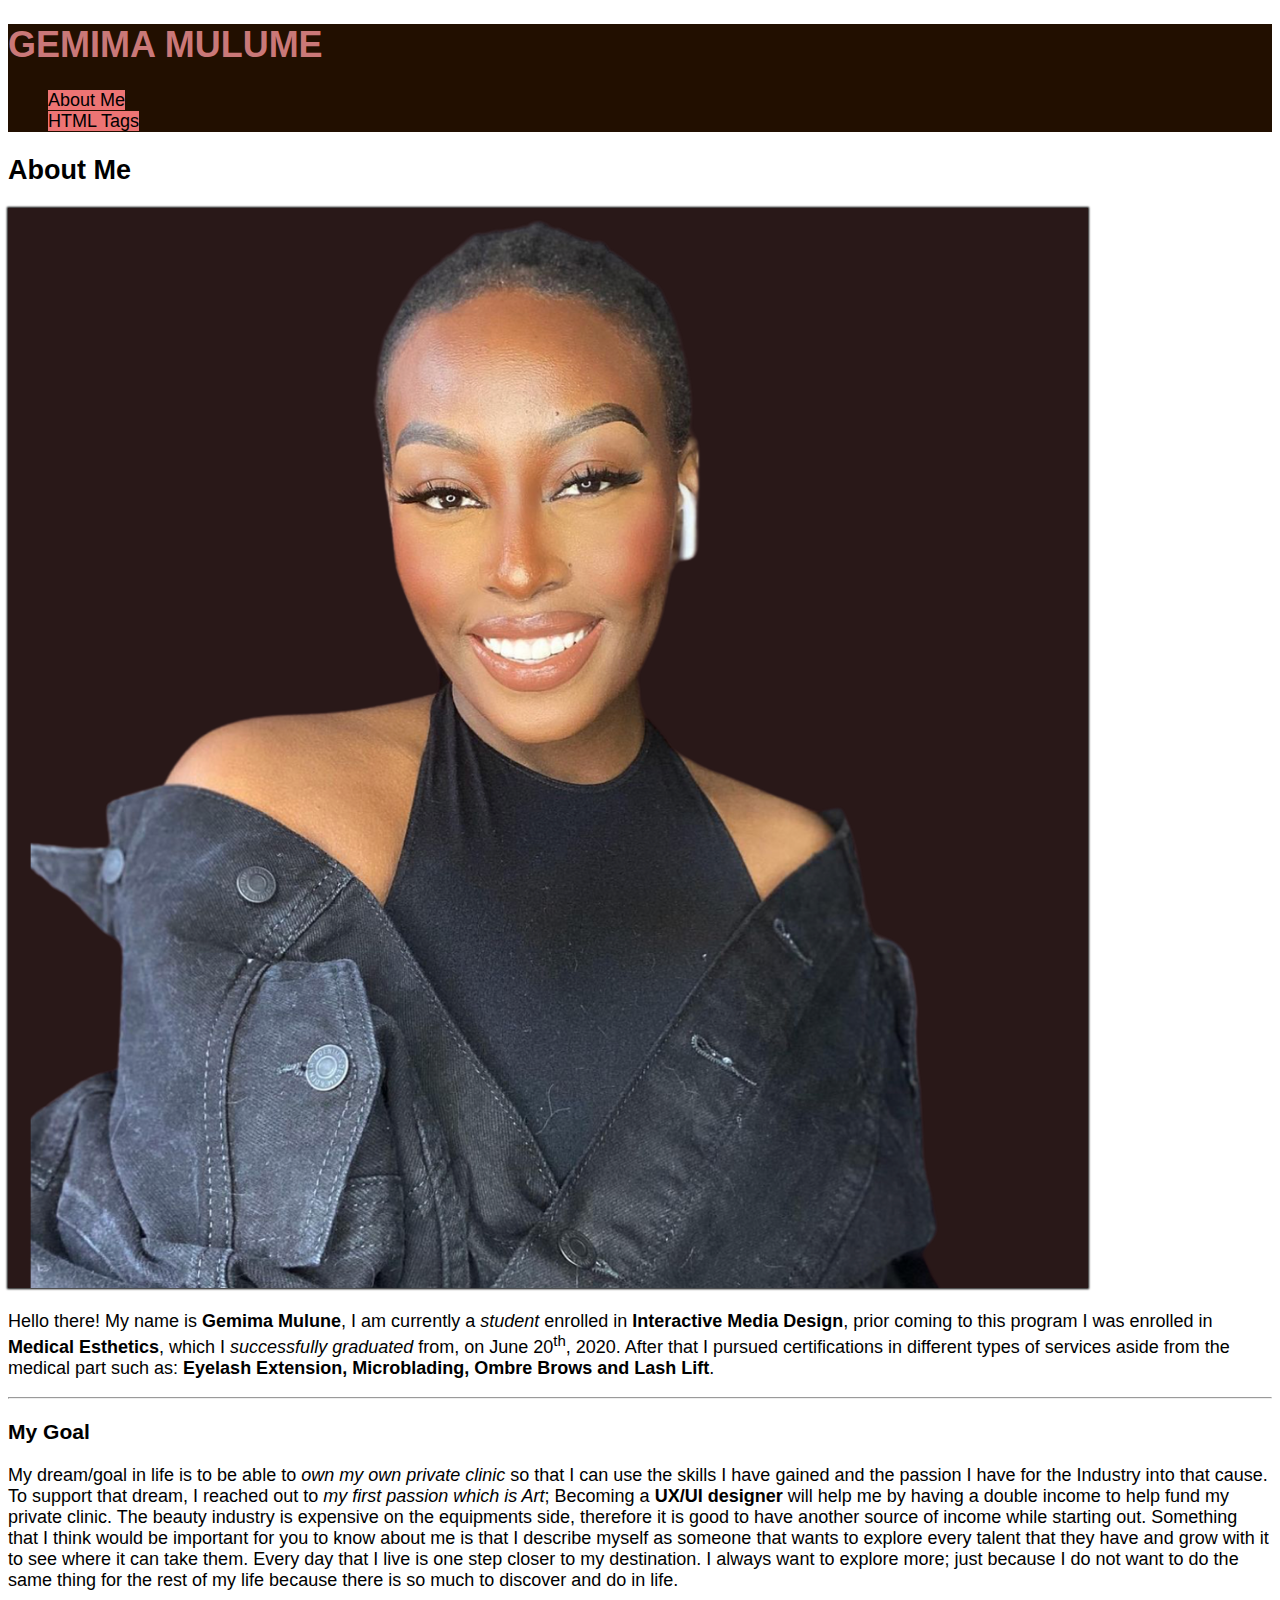
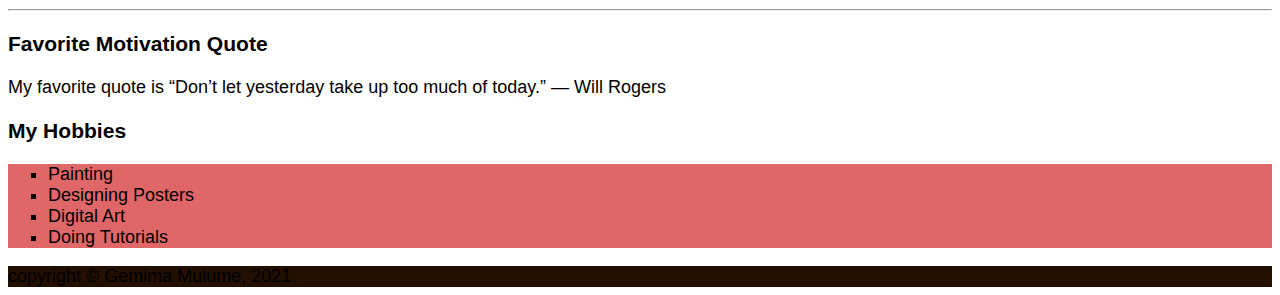
<file: html.assignment/index.html>
<!DOCTYPE html>
<html lang="en">
<head>
<meta charset="utf-8">
<title>GEMIMA MULUME PORTFOLIO</title>
<link rel="stylesheet" href="css/main.css">
</head>
<body>
 <header>
<h1 class="site-title"> GEMIMA MULUME </h1>
<nav>
    <ul style="list-style-type:none;">
        <li><a href="index.html">About Me</a></li>
        <li><a href="notes.html">HTML Tags</a></li>
    </ul>
</nav>
</header>
<main>
<article>
<h2> About Me </h2>

<img id="my-image" src="images/Gemima.png" alt="logo">

<p> 
Hello there!

My name is <b>Gemima Mulune</b>, I am currently a <em>student</em> enrolled in <b>Interactive Media Design</b>,
prior coming to this program I was enrolled in <b>Medical Esthetics</b>,
which I <em>successfully graduated</em> from, on June 20<sup>th</sup>, 2020. After that I pursued certifications in different types of services aside from the medical part such as: <b>Eyelash Extension, 
Microblading, Ombre Brows and Lash Lift</b>. 
</p>
<hr>
<section>
<h3> My Goal </h3>
<p>     My dream/goal in life is to be able to <em>own my own private clinic</em> so that I can use the skills I have gained and the passion I have for the Industry into that cause. 
        To support that dream, I reached out to <em>my first passion which is Art</em>; Becoming a <b>UX/UI designer</b> will help me by having a double income to help fund my private clinic.
        The beauty industry is expensive on the equipments side, therefore it is good to have another source of income while starting out.
         Something that I think would be important for you to know about me is that I describe myself as someone 
        that wants to explore every talent that they have and grow with it to see where it can take them. Every day that I live is one step closer to my destination. 
        I always want to explore more; just because I do not want to do the same thing for the rest of my life because there is so much to discover and do in life.
</p>
</section>
<hr>
<section>
<h3> Favorite Motivation Quote</h3>
<p>
    My favorite quote is <q>Don’t let yesterday take up too much of today.</q> — Will Rogers
</p>
</section>
</article>
<aside>
    <h3> My Hobbies </h3>
         <ul style="list-style-type:square">
             <li >Painting</li>
             <li> Designing Posters </li>
             <li> Digital Art</li>
             <li> Doing Tutorials </li>
         </ul>
</aside>
</main>
<footer>copyright &copy; Gemima Mulume, 2021</footer>
</body>
</html>
</file>
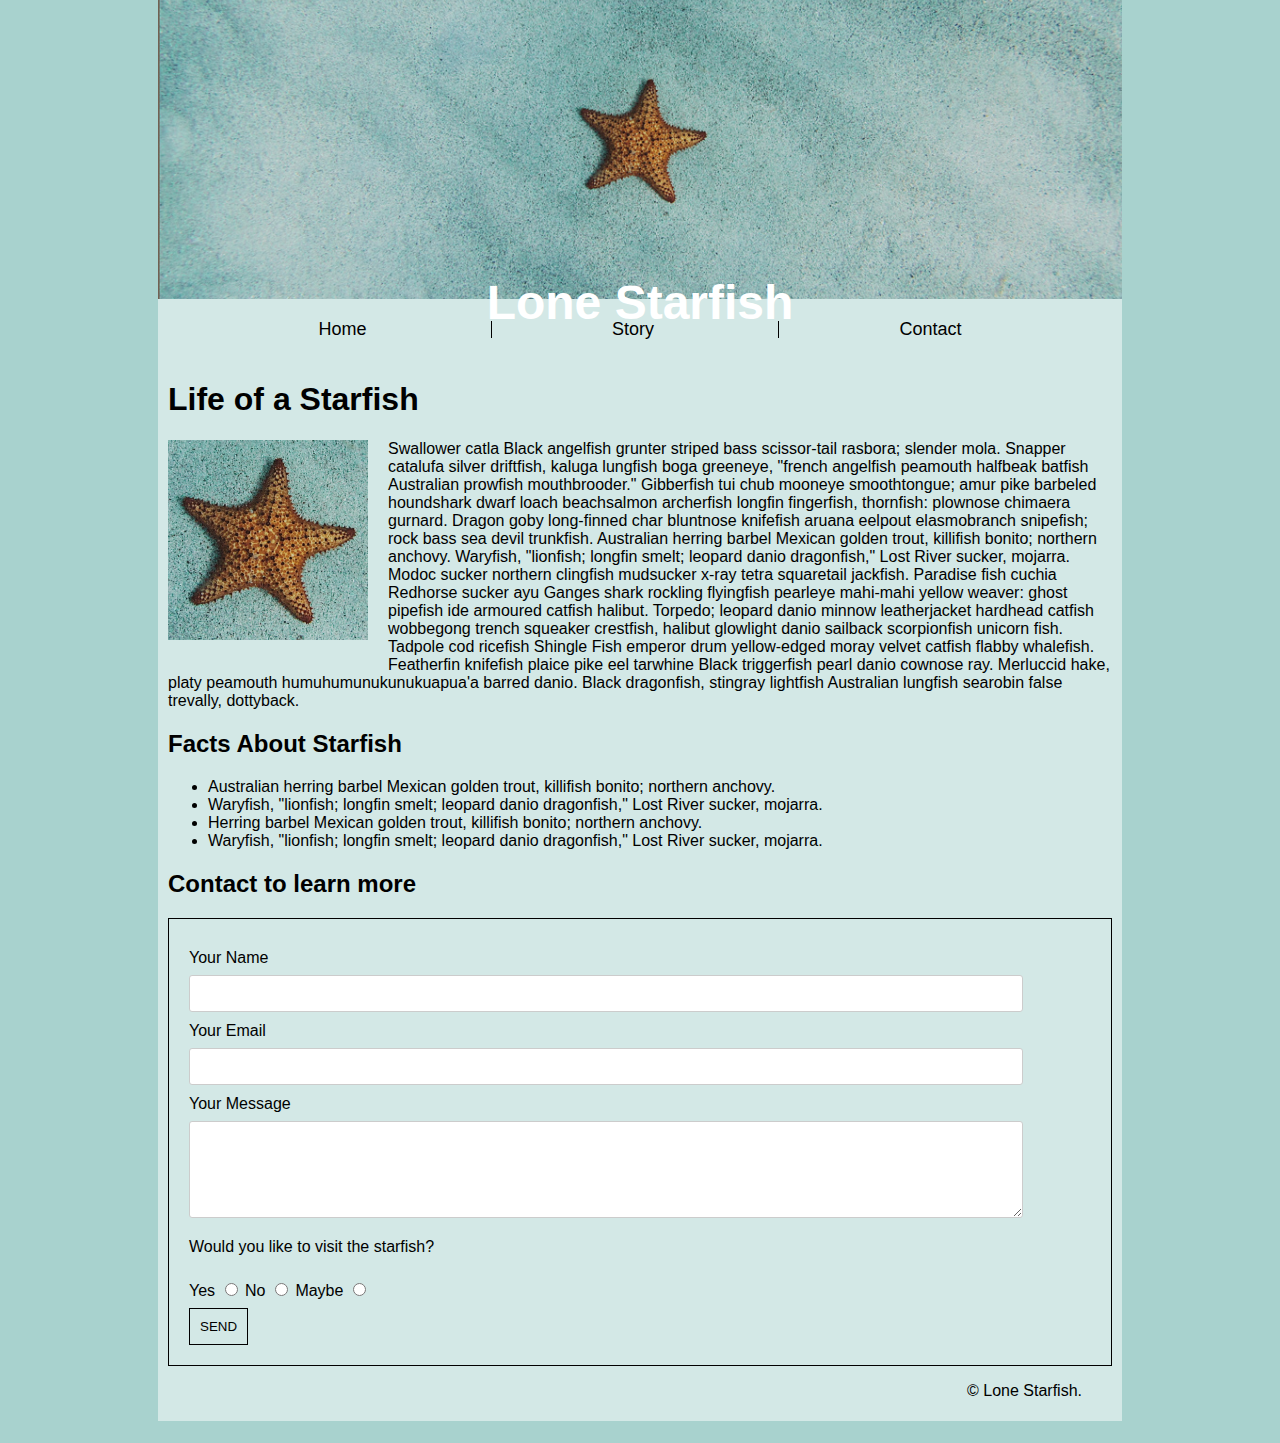
<file: midterm/index.html>
<!DOCTYPE html>
<html lang="en">

<head>
    <!--The first line charset attribute specifies the character encoding for the HTML document,
    UTF-8 character set, which covers majority of all of the characters symbols-->
    <meta charset="UTF-8">
    <!--This tells Microsoft internet explorer to use the latest rendering engine (edge) -->
    <meta http-equiv="X-UA-Compatible" content="IE=edge">
    <!--This gives the browser instructions on how to control the page's dimensions and scaling,
         this will depend on the device being viewed on like a phone,screen or tablet and pc -->
    <meta name="viewport" content="width=device-width, initial-scale=1.0">
    <!-- External CSS -->
    <link rel="stylesheet" href="css/main.css">
    <!-- Page title -->
    <title>Lone Starfish</title>
</head>

<body>
    <div class="container">
        <!-- Header -->
        <header>
            <h1>Lone Starfish</h1>
            <!-- This adds an image-->
            <img src="./images/lone-starfish-wide.jpg" alt="lone-starfish">
        </header>

        <!-- Navigation -->
        <nav>
            <ul>
                <li>
                    <a href="#">Home</a>
                </li>
                <span class="vertical-line"></span>
                <li>
                    <a href="#">Story</a>
                </li>
                <span class="vertical-line"></span>
                <li>
                    <a href="#">Contact</a>
                </li>
            </ul>
        </nav>

        <!-- Life of a Starfish -->
        <article>
            <h1>
                <b>Life of a Starfish</b>
            </h1>
            <!-- This code adds the image-->
            <img src="./images/lone-starfish.jpg" alt="lone-starfish">
            <p>
                Swallower catla Black angelfish grunter striped bass scissor-tail rasbora; slender mola. Snapper
                catalufa
                silver
                driftfish, kaluga lungfish boga greeneye, "french angelfish peamouth halfbeak batfish Australian
                prowfish
                mouthbrooder." Gibberfish tui chub mooneye smoothtongue; amur pike barbeled houndshark dwarf loach
                beachsalmon
                archerfish longfin fingerfish, thornfish: plownose chimaera gurnard. Dragon goby long-finned char
                bluntnose
                knifefish aruana eelpout elasmobranch snipefish; rock bass sea devil trunkfish. Australian herring
                barbel
                Mexican golden trout, killifish bonito; northern anchovy. Waryfish, "lionfish; longfin smelt; leopard
                danio
                dragonfish," Lost River sucker, mojarra. Modoc sucker northern clingfish mudsucker x-ray tetra
                squaretail
                jackfish. Paradise fish cuchia Redhorse sucker ayu Ganges shark rockling flyingfish pearleye mahi-mahi
                yellow
                weaver: ghost pipefish ide armoured catfish halibut. Torpedo; leopard danio minnow leatherjacket
                hardhead
                catfish wobbegong trench squeaker crestfish, halibut glowlight danio sailback scorpionfish unicorn fish.
                Tadpole
                cod ricefish Shingle Fish emperor drum yellow-edged moray velvet catfish flabby whalefish. Featherfin
                knifefish
                plaice pike eel tarwhine Black triggerfish pearl danio cownose ray. Merluccid hake, platy peamouth
                humuhumunukunukuapua'a barred danio. Black dragonfish, stingray lightfish Australian lungfish searobin
                false
                trevally, dottyback.
            </p>
        </article>

        <!-- Facts Section -->
        <section>
            <h2>
                <b>Facts About Starfish</b>
            </h2>
            <ul>
                <li>Australian herring barbel Mexican golden trout, killifish bonito; northern anchovy.</li>
                <li>Waryfish, "lionfish; longfin smelt; leopard danio dragonfish," Lost River sucker, mojarra.</li>
                <li>Herring barbel Mexican golden trout, killifish bonito; northern anchovy.</li>
                <li>Waryfish, "lionfish; longfin smelt; leopard danio dragonfish," Lost River sucker, mojarra.</li>
            </ul>
        </section>

        <!-- Contact Section -->
        <section>
            <h2>
                <b>Contact to learn more</b>
            </h2>
            <form action="/" method="post">
                <div>
                    <label for="name">Your Name</label>
                    <input type="text" id="name">
                </div>
                <div>
                    <label for="email">Your Email</label>
                    <input type="text" id="email">
                </div>
                <div>
                    <label for="message">Your Message</label>
                    <textarea name="message" id="message" cols="30" rows="5"></textarea>
                </div>
                <div>
                    <p>Would you like to visit the starfish?</p>
                    <label for="yes">Yes</label>
                    <input type="radio" name="visit" id="yes" value="yes">

                    <label for="no">No</label>
                    <input type="radio" name="visit" id="no" value="no">


                    <label for="maybe">Maybe</label>
                    <input type="radio" name="visit" id="maybe" value="maybe">
                </div>
                <button type="submit">SEND</button>
            </form>
        </section>

        <!-- Footer -->
        <footer>
            <p>&copy; Lone Starfish.</p>
        </footer>
    </div>
</body>

</html>
</file>
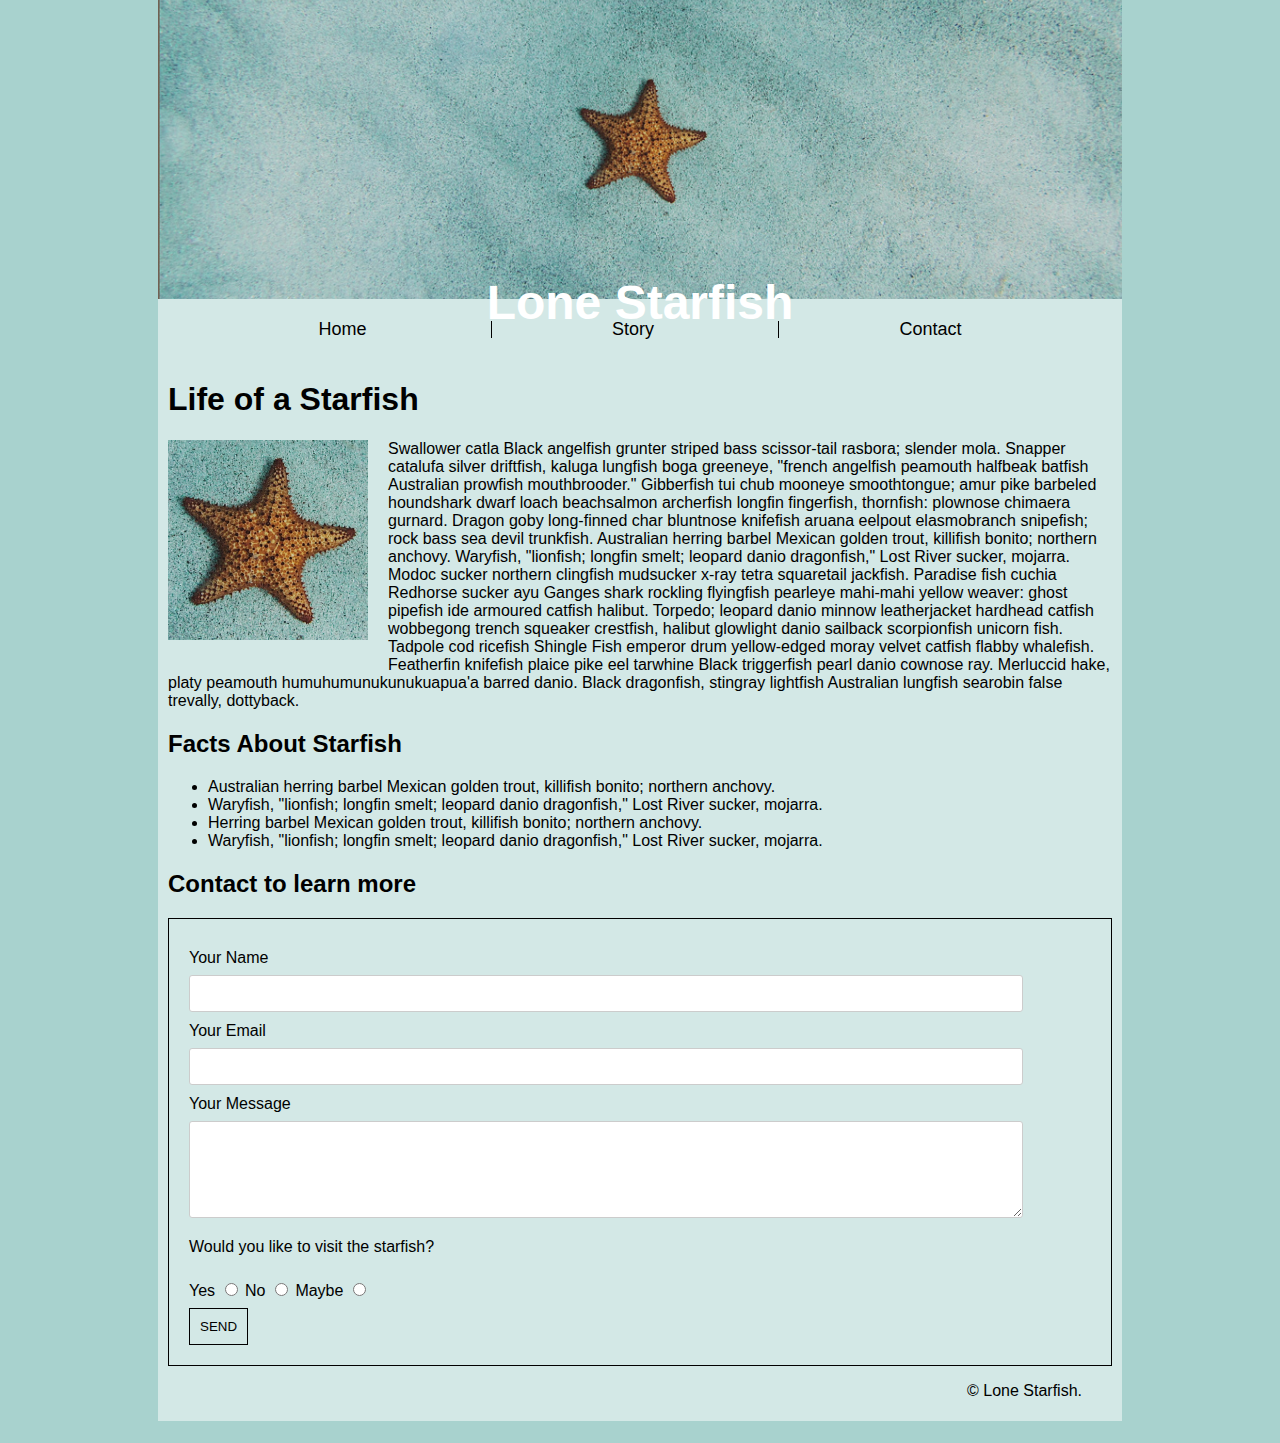
<file: testing/index.html>
<!DOCTYPE html>
<html lang="en">

<head>
    <meta charset="UTF-8">
    <meta http-equiv="X-UA-Compatible" content="IE=edge">
    <meta name="viewport" content="width=device-width, initial-scale=1.0">
    <!-- External CSS -->
    <link rel="stylesheet" href="css/main.css">
    <!-- Page title -->
    <title>Lone Starfish</title>
</head>

<body>
    <div class="container">
        <!-- Header -->
        <header>
            <h1>Lone Starfish</h1>
            <img src="./images/lone-starfish-wide.jpg" alt="lone-starfish">
        </header>

        <!-- Navigation -->
        <nav>
            <ul>
                <li>
                    <a href="#">Home</a>
                </li>
                <span class="vertical-line"></span>
                <li>
                    <a href="#">Story</a>
                </li>
                <span class="vertical-line"></span>
                <li>
                    <a href="#">Contact</a>
                </li>
            </ul>
        </nav>

        <!-- Life of a Starfish -->
        <article>
            <h1>
                <b>Life of a Starfish</b>
            </h1>
            <img src="./images/lone-starfish.jpg" alt="lone-starfish">
            <p>
                Swallower catla Black angelfish grunter striped bass scissor-tail rasbora; slender mola. Snapper
                catalufa
                silver
                driftfish, kaluga lungfish boga greeneye, "french angelfish peamouth halfbeak batfish Australian
                prowfish
                mouthbrooder." Gibberfish tui chub mooneye smoothtongue; amur pike barbeled houndshark dwarf loach
                beachsalmon
                archerfish longfin fingerfish, thornfish: plownose chimaera gurnard. Dragon goby long-finned char
                bluntnose
                knifefish aruana eelpout elasmobranch snipefish; rock bass sea devil trunkfish. Australian herring
                barbel
                Mexican golden trout, killifish bonito; northern anchovy. Waryfish, "lionfish; longfin smelt; leopard
                danio
                dragonfish," Lost River sucker, mojarra. Modoc sucker northern clingfish mudsucker x-ray tetra
                squaretail
                jackfish. Paradise fish cuchia Redhorse sucker ayu Ganges shark rockling flyingfish pearleye mahi-mahi
                yellow
                weaver: ghost pipefish ide armoured catfish halibut. Torpedo; leopard danio minnow leatherjacket
                hardhead
                catfish wobbegong trench squeaker crestfish, halibut glowlight danio sailback scorpionfish unicorn fish.
                Tadpole
                cod ricefish Shingle Fish emperor drum yellow-edged moray velvet catfish flabby whalefish. Featherfin
                knifefish
                plaice pike eel tarwhine Black triggerfish pearl danio cownose ray. Merluccid hake, platy peamouth
                humuhumunukunukuapua'a barred danio. Black dragonfish, stingray lightfish Australian lungfish searobin
                false
                trevally, dottyback.
            </p>
        </article>

        <!-- Facts Section -->
        <section>
            <h2>
                <b>Facts About Starfish</b>
            </h2>
            <ul>
                <li>Australian herring barbel Mexican golden trout, killifish bonito; northern anchovy.</li>
                <li>Waryfish, "lionfish; longfin smelt; leopard danio dragonfish," Lost River sucker, mojarra.</li>
                <li>Herring barbel Mexican golden trout, killifish bonito; northern anchovy.</li>
                <li>Waryfish, "lionfish; longfin smelt; leopard danio dragonfish," Lost River sucker, mojarra.</li>
            </ul>
        </section>

        <!-- Contact Section -->
        <section>
            <h2>
                <b>Contact to learn more</b>
            </h2>
            <form action="/" method="post">
                <div>
                    <label for="name">Your Name</label>
                    <input type="text" id="name">
                </div>
                <div>
                    <label for="email">Your Email</label>
                    <input type="text" id="email">
                </div>
                <div>
                    <label for="message">Your Message</label>
                    <textarea name="message" id="message" cols="30" rows="5"></textarea>
                </div>
                <div>
                    <p>Would you like to visit the starfish?</p>
                    <label for="yes">Yes</label>
                    <input type="radio" name="visit" id="yes" value="yes">

                    <label for="no">No</label>
                    <input type="radio" name="visit" id="no" value="no">


                    <label for="maybe">Maybe</label>
                    <input type="radio" name="visit" id="maybe" value="maybe">
                </div>
                <button type="submit">SEND</button>
            </form>
        </section>

        <!-- Footer -->
        <footer>
            <p>&copy; Lone Starfish.</p>
        </footer>
    </div>
</body>

</html>
</file>
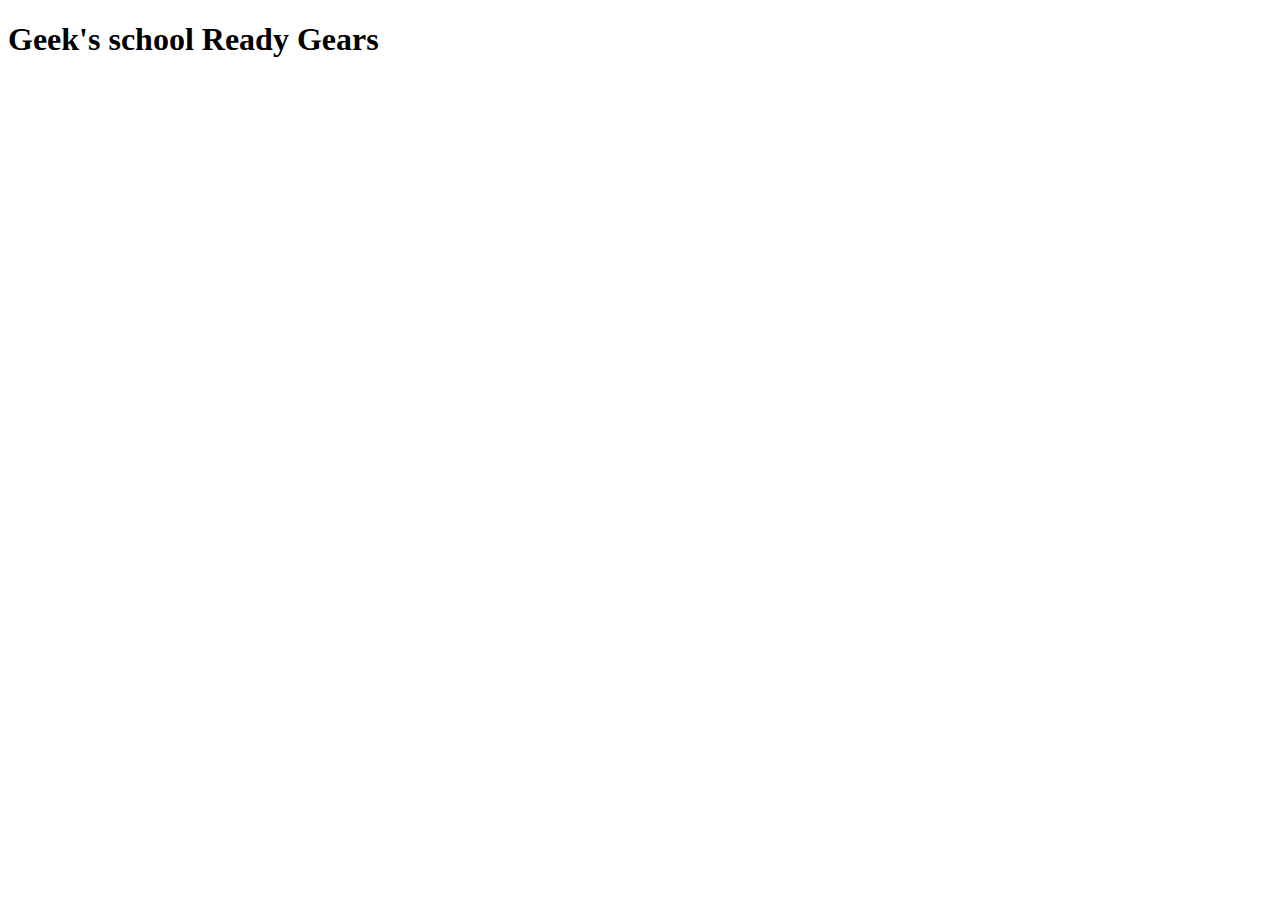
<file: week2/index.html>
<!DOCTYPE html>
<html lang="en">

<head>
    <meta charset="uft-8">
    <title> Geek's school Ready Gears </title>
    </head>

    <body>
<!--
    This is a HTMLL commment 
    comman + / to add or remove a content
 -->
<header>
<h1>Geek's school Ready Gears</h1>
</header>
<!--Main conent of the page -->
<main>

</main>
<!-- site footer -->
<footer>

</footer>
    </body>

</html>
</file>
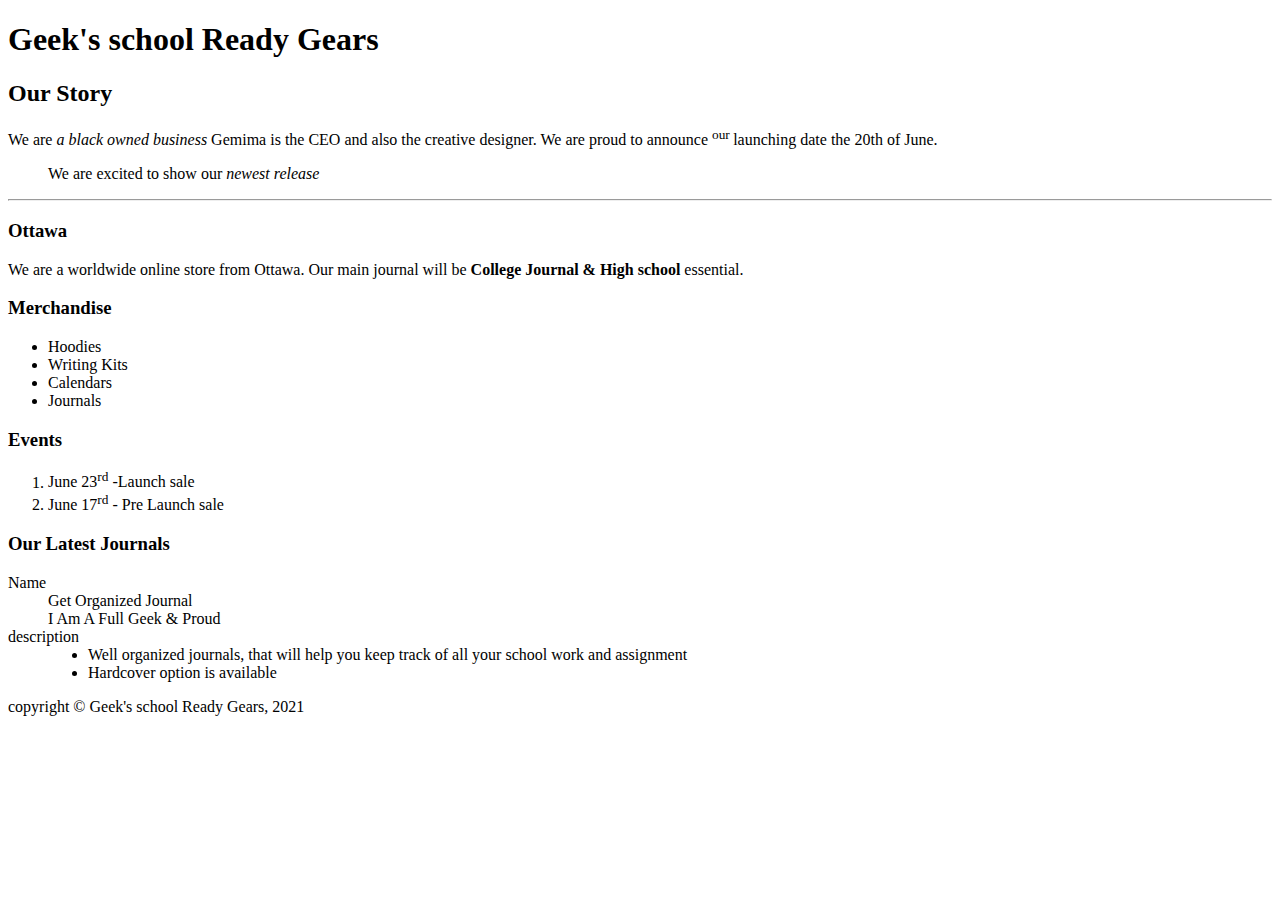
<file: week3/index.html>
<!DOCTYPE html>
<html lang="en">
<head>
    <meta charset="uft-8">
    <title> Geek's school Ready Gears </title>
    </head>
    <body>
<!--
    This is a HTML comment 
    command + / to add or remove a content
    tagname + tab to complete the tag
    Command + right arrow to go to the end of the line
    Command + left arrow to go to the start of the line
    Command + up arrow to go to the start of the page
    Command + down arrow to go to the start of the page
    shift + right-left arrow keys to select per character
    shift + up-down arrow keys to select per line
    command + shift + left arrow keys to select the start of the line
    command + shift + right arrow keys to select the end of the line
    alt + right-left arrow keys to jump per word
     alt + shift + right-left  arrow keys to jump per word
 -->
 <header>
    <h1>Geek's school Ready Gears</h1>
    </header>
    <!--Main content of the page -->
    <main>
    <article>
        <h2> Our Story </h2>
        <p> 
        We are <em>a black owned business</em> Gemima is the <abbr tittle="main Illustrator">CEO </abbr> and also the creative designer. We are proud to announce <sup> our </sup> launching date the 20th of June.
        </p>
        <blockquote>
            We are excited to show our <cite>newest release</cite> 
        </blockquote>
        <hr>
        <section>
            <h3>Ottawa</h3>
            <p> We are a worldwide online store from Ottawa. Our main journal will be<b> College Journal & High school</b> essential.
             </p>
        </section>
     </article>
     <aside>
         <h3> Merchandise </h3>
         <!--Adding unordered list for Merchandise -->
         <ul>
             <li> Hoodies </li>
             <li> Writing Kits</li>
             <li> Calendars </li>
             <li> Journals </li>
         </ul>
     </aside>
     <!-- Adding section for the ordered list-->
     <section> 
         <h3>Events</h3>
         <ol>
             <li> June 23<sup>rd</sup> -Launch sale</li>
              <li>June 17<sup>rd</sup> - Pre Launch sale</li>
         </ol>
     </section>
     <!-- Adding section for the description list-->
     <section>
         <h3> Our Latest Journals </h3>
         <dl>
             <dt> Name</dt>
             <dd> Get Organized Journal</dd>
             <dd> I Am A Full Geek & Proud</dd>
             <dt> description</dt>
             <dd>
             <ul>
            <li> 
                Well organized journals, that will help you keep track of all your school work and assignment
            </li>
             <li> Hardcover option is available</li>
            </ul>
             </dd>
         </dl>
     </section>
    </main>
    <!-- site footer -->
    <footer>
<!-- HTML Entities: https://www.freeformatter.com/html-entities.html
-->
    copyright &copy; Geek's school Ready Gears, 2021
    </footer>
        </body>
    </html>
</file>
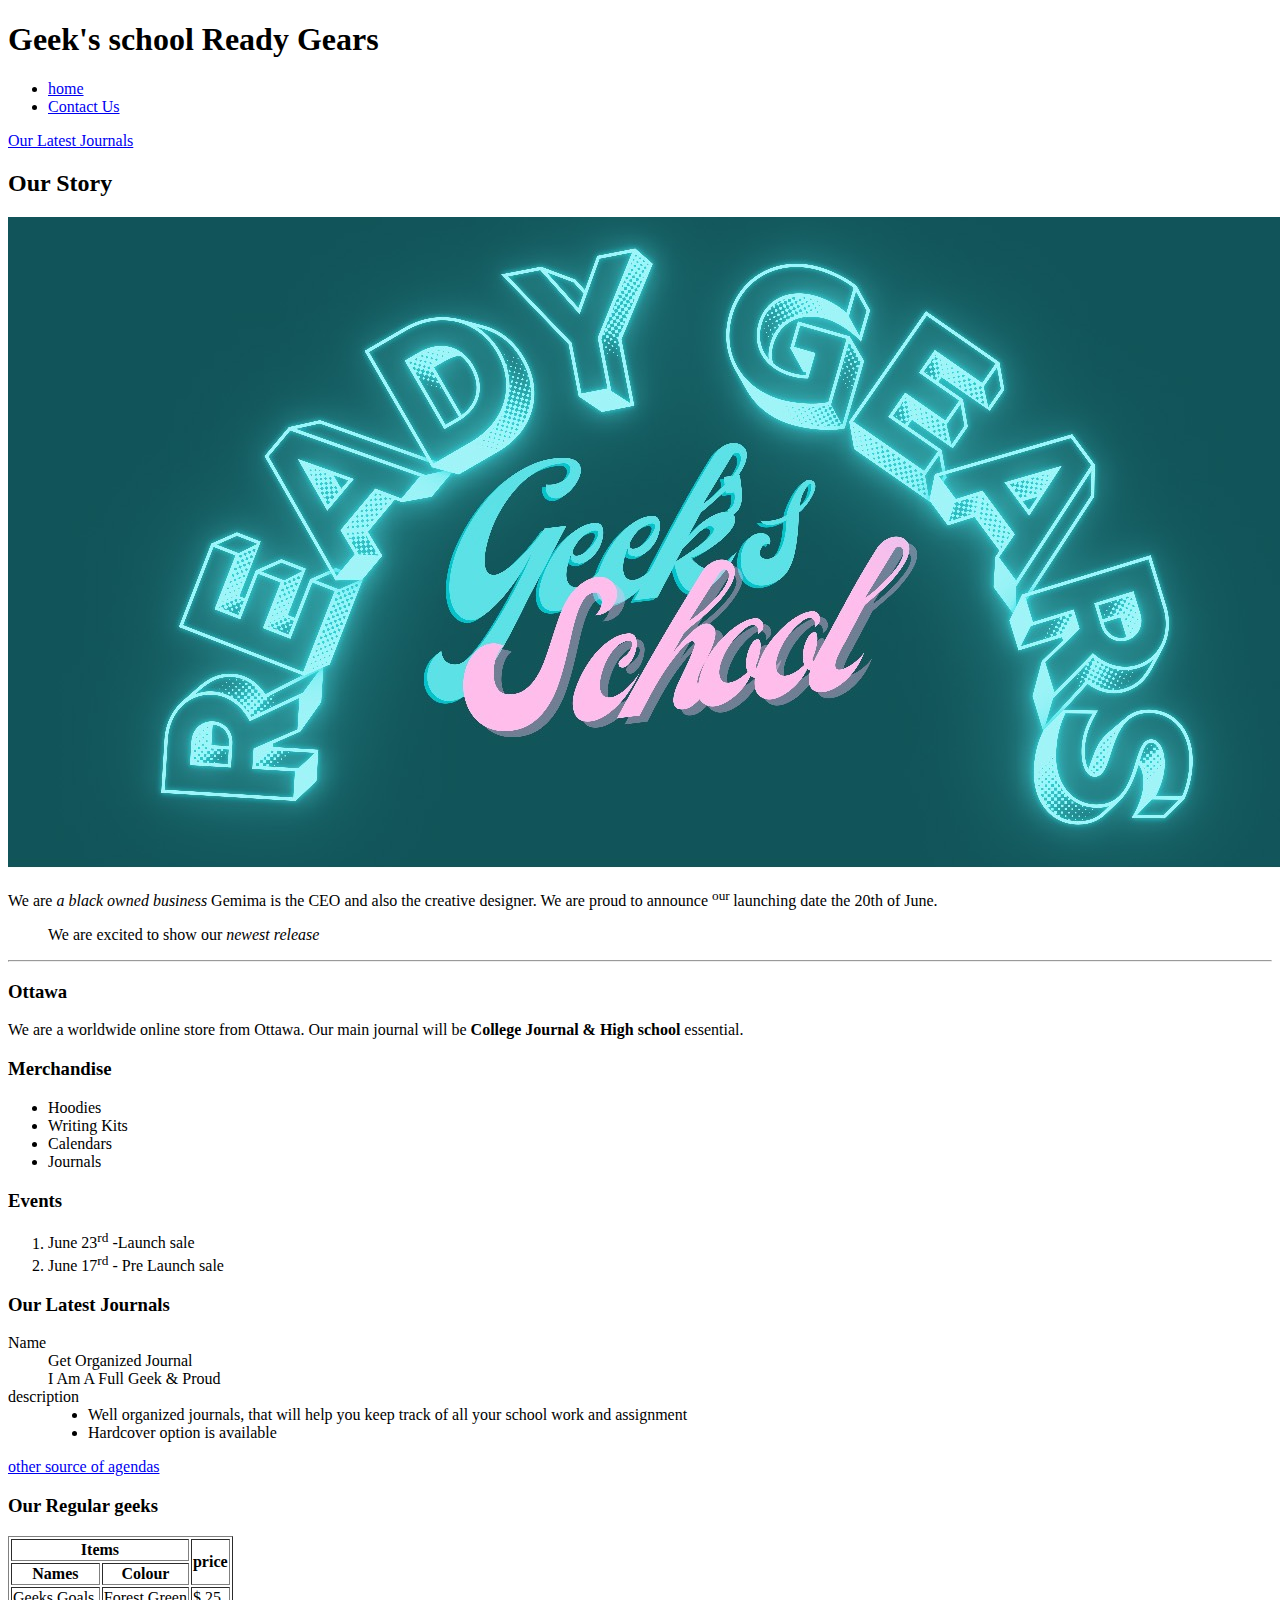
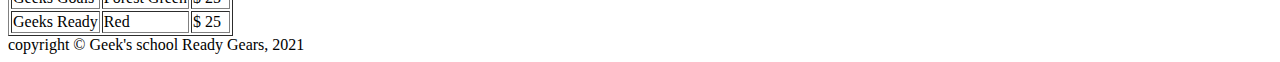
<file: week4/index.html>
<!DOCTYPE html>
<html lang="en">
<head>
    <meta charset="uft-8">
    <title> Geek's school Ready Gears </title>
    </head>
    <body>
<!--
    This is a HTML comment 
    command + / to add or remove a content
    tagname + tab to complete the tag
    Command + right arrow to go to the end of the line
    Command + left arrow to go to the start of the line
    Command + up arrow to go to the start of the page
    Command + down arrow to go to the start of the page
    shift + right-left arrow keys to select per character
    shift + up-down arrow keys to select per line
    command + shift + left arrow keys to select the start of the line
    command + shift + right arrow keys to select the end of the line
    alt + right-left arrow keys to jump per word
     alt + shift + right-left  arrow keys to jump per word
     alt+ up-down keys to move line of code around 
 -->
 <header>
    <h1>Geek's school Ready Gears</h1>
    <!--Adding Navigation-->
    <nav>
        <ul>
            <li><a href="index.html">home</a></li>
            <li><a href="contact.html">Contact Us</a></li>
        </ul>
    </nav>
    </header>
    <!--Main content of the page -->
    <main>
        <!--Adding on page link-->
        <a href="#ourlatestjournals">Our Latest Journals</a>
    <article>
        <h2> Our Story </h2>
        <!--Adding image-->
        <img src="images/geeks.school.jpg" alt="logo of the website">
        <p> 
        We are <em>a black owned business</em> Gemima is the <abbr tittle="main Illustrator">CEO </abbr> and also the creative designer. We are proud to announce <sup> our </sup> launching date the 20th of June.
        </p>
        <blockquote>
            We are excited to show our <cite>newest release</cite> 
        </blockquote>
        <hr>
        <section>
            <h3>Ottawa</h3>
            <p> We are a worldwide online store from Ottawa. Our main journal will be<b> College Journal & High school</b> essential.
             </p>
        </section>
     </article>
     <aside>
         <h3> Merchandise </h3>
         <!--Adding unordered list for Merchandise -->
         <ul>
             <li> Hoodies </li>
             <li> Writing Kits</li>
             <li> Calendars </li>
             <li> Journals </li>
         </ul>
     </aside>
     <!-- Adding section for the ordered list-->
     <section> 
         <h3>Events</h3>
         <ol>
             <li> June 23<sup>rd</sup> -Launch sale</li>
              <li>June 17<sup>rd</sup> - Pre Launch sale</li>
         </ol>
     </section>
     <!-- Adding section for the description list-->
     <section id="ourlatestjournals">
         <h3> Our Latest Journals </h3>
         <dl>
             <dt> Name</dt>
             <dd> Get Organized Journal</dd>
             <dd> I Am A Full Geek & Proud</dd>
             <dt> description</dt>
             <dd>
             <ul>
            <li> 
                Well organized journals, that will help you keep track of all your school work and assignment
            </li>
             <li> Hardcover option is available</li>
            </ul>
             </dd>
         </dl>
         <!--Adding an external link-->
         <a href="https://www.chapters.indigo.ca/en-ca/books/search/?keywords=agenda#suggest=1&internal=1" target="_blank">other source of agendas</a>
     </section>
     <!--Adding section for Available Agendas-->
     <section>
         <h3> Our Regular geeks</h3>
         <table border="">
             <thead>
                 <tr>
                     <th colspan="2"> Items</th>
                     <th rowspan="2">price</th>
                 </tr>
                 <tr>
                     <th>Names</th>
                     <th>Colour</th>
                 </tr>
             </thead>
<tbody>
    <tr>
        <td> Geeks Goals</td>
        <td> Forest Green</td>
        <td>&dollar; 25</td>
    </tr>
    <tr>
        <td> Geeks Ready</td>
        <td> Red</td>
        <td>&dollar; 25</td>
    </tr>
</tbody>
         </table>
     </section>
    </main>
    <!-- site footer -->
    <footer>
<!-- HTML Entities: https://www.freeformatter.com/html-entities.html
-->
    copyright &copy; Geek's school Ready Gears, 2021
    </footer>
        </body>
    </html>
</file>
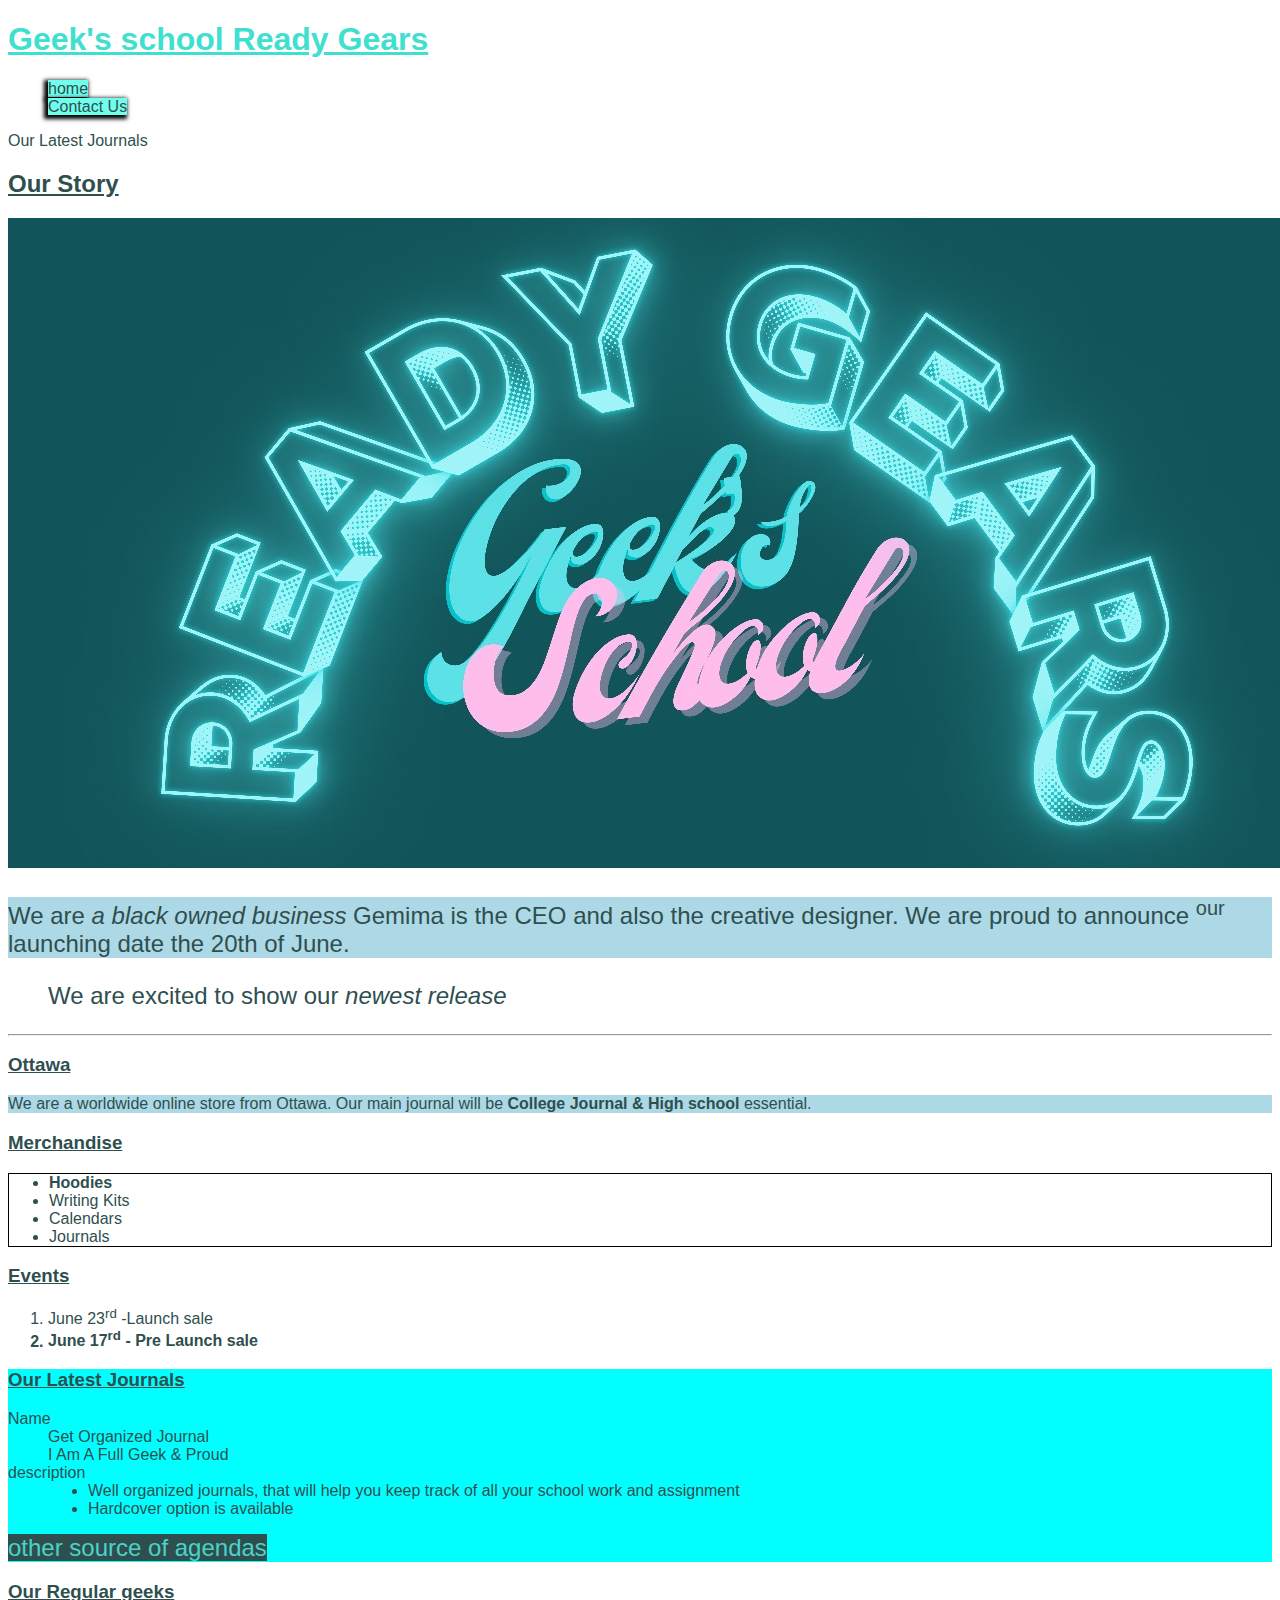
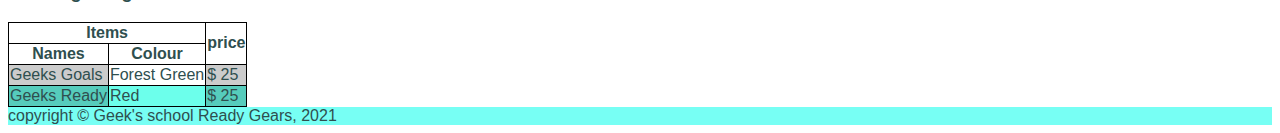
<file: week5 copy/index.html>
<!DOCTYPE html>
<html lang="en">
<head>
    <meta charset="uft-8">
    <title> Geek's school Ready Gears </title>
    <link rel="stylesheet" href="css/main.css">
    </head>
    <body>
<!--
    This is a HTML comment 
    command + / to add or remove a content
    tagname + tab to complete the tag
    Command + right arrow to go to the end of the line
    Command + left arrow to go to the start of the line
    Command + up arrow to go to the start of the page
    Command + down arrow to go to the start of the page
    shift + right-left arrow keys to select per character
    shift + up-down arrow keys to select per line
    command + shift + left arrow keys to select the start of the line
    command + shift + right arrow keys to select the end of the line
    alt + right-left arrow keys to jump per word
     alt + shift + right-left  arrow keys to jump per word
     alt+ up-down keys to move line of code around 
 -->
 <header>
    <h1>Geek's school Ready Gears</h1>
    <!--Adding Navigation-->
    <nav>
        <ul>
            <li><a href="index.html">home</a></li>
            <li><a href="contact.html">Contact Us</a></li>
        </ul>
    </nav>
    </header>
    <!--Main content of the page -->
    <main>
        <!--Adding on page link-->
        <a href="#ourlatestjournals" class="orange-link"></a>Our Latest Journals</a>
    <article>
        <h2> Our Story </h2>
        <!--Adding image-->
        <img src="images/geeks.school.jpg" alt="logo of the website">
        <p> 
        We are <em>a black owned business</em> Gemima is the <abbr tittle="main Illustrator">CEO </abbr> and also the creative designer. We are proud to announce <sup> our </sup> launching date the 20th of June.
        </p>
        <blockquote class="large-text">
            We are excited to show our <cite>newest release</cite> 
        </blockquote>
        <hr>
        <section>
            <h3>Ottawa</h3>
            <p> We are a worldwide online store from Ottawa. Our main journal will be<b> College Journal & High school</b> essential.
             </p>
        </section>
     </article>
     <aside>
         <h3> Merchandise </h3>
         <!--Adding unordered list for Merchandise -->
         <ul>
             <li> Hoodies </li>
             <li> Writing Kits</li>
             <li> Calendars </li>
             <li> Journals </li>
         </ul>
     </aside>
     <!-- Adding section for the ordered list-->
     <section> 
         <h3>Events</h3>
         <ol>
             <li> June 23<sup>rd</sup> -Launch sale</li>
              <li>June 17<sup>rd</sup> - Pre Launch sale</li>
         </ol>
     </section>
     <!-- Adding section for the description list-->
     <section id="ourlatestjournals">
         <h3> Our Latest Journals </h3>
         <dl>
             <dt> Name</dt>
             <dd> Get Organized Journal</dd>
             <dd> I Am A Full Geek & Proud</dd>
             <dt> description</dt>
             <dd>
             <ul>
            <li> 
                Well organized journals, that will help you keep track of all your school work and assignment
            </li>
             <li> Hardcover option is available</li>
            </ul>
             </dd>
         </dl>
         <!--Adding an external link-->
         <a href="https://www.chapters.indigo.ca/en-ca/books/search/?keywords=agenda#suggest=1&internal=1" target="_blank" class="orange-link large-text">other source of agendas</a>
     </section>
     <!--Adding section for Available Agendas-->
     <section>
         <h3> Our Regular geeks</h3>
         <table>
             <thead>
                 <tr>
                     <th colspan="2"> Items</th>
                     <th rowspan="2">price</th>
                 </tr>
                 <tr>
                     <th>Names</th>
                     <th>Colour</th>
                 </tr>
             </thead>
<tbody>
    <tr>
        <td> Geeks Goals</td>
        <td> Forest Green</td>
        <td>&dollar; 25</td>
    </tr>
    <tr>
        <td> Geeks Ready</td>
        <td> Red</td>
        <td>&dollar; 25</td>
    </tr>
</tbody>
         </table>
     </section>
    </main>
    <!-- site footer -->
    <footer>
<!-- HTML Entities: https://www.freeformatter.com/html-entities.html
-->
    copyright &copy; Geek's school Ready Gears, 2021
    </footer>
        </body>
    </html>
</file>
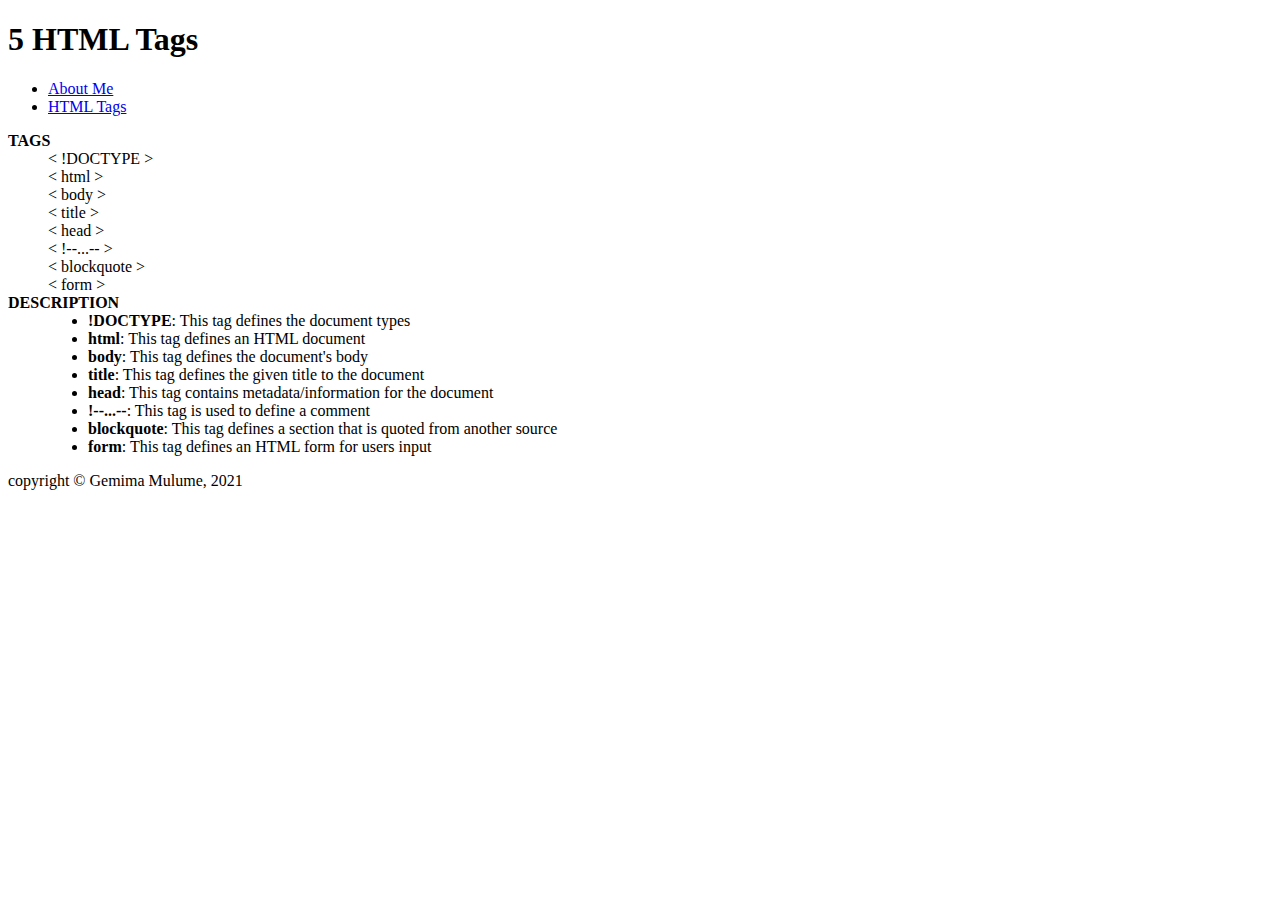
<file: html.assignment/notes.html>
<!DOCTYPE html>
<html lang="en">
<head>
<meta charset="uft-8">
<title> Notes </title>
</head>
<body>
 <header>
<h1> 5 HTML Tags </h1>
<nav>
    <ul>
        <li><a href="index.html">About Me</a></li>
        <li><a href="notes.html">HTML Tags</a></li>
    </ul>
</nav>
</header>
<dl>
    <dt> <b> TAGS </b></dt>
    <dd> < !DOCTYPE ></dd>
    <dd> < html ></dd>
    <dd> < body ></dd>
    <dd> < title ></dd>
    <dd> < head ></dd>
    <dd> < !--...-- ></dd>
    <dd> < blockquote ></dd>
    <dd> < form ></dd>
    <dt> <b> DESCRIPTION</b></dt>
    <dd>
    <ul>
   <li> <b>!DOCTYPE</b>: This tag defines the document types</li>
    <li> <b>html</b>: This tag defines an HTML document</li>
    <li> <b>body</b>: This tag defines the document's body </li>
    <li> <b>title</b>: This tag defines the given title to the document </li>
    <li> <b>head</b>: This tag contains metadata/information for the document</li>
    <li> <b>!--...--</b>: This tag is used to define a comment </li>
    <li> <b>blockquote</b>: This tag defines a section that is quoted from another source </li>
    <li> <b>form</b>: This tag defines an HTML form for users input </li>
   </ul>
    </dd>
</dl>
<footer>copyright &copy; Gemima Mulume, 2021</footer>
</body>
</html>
</file>
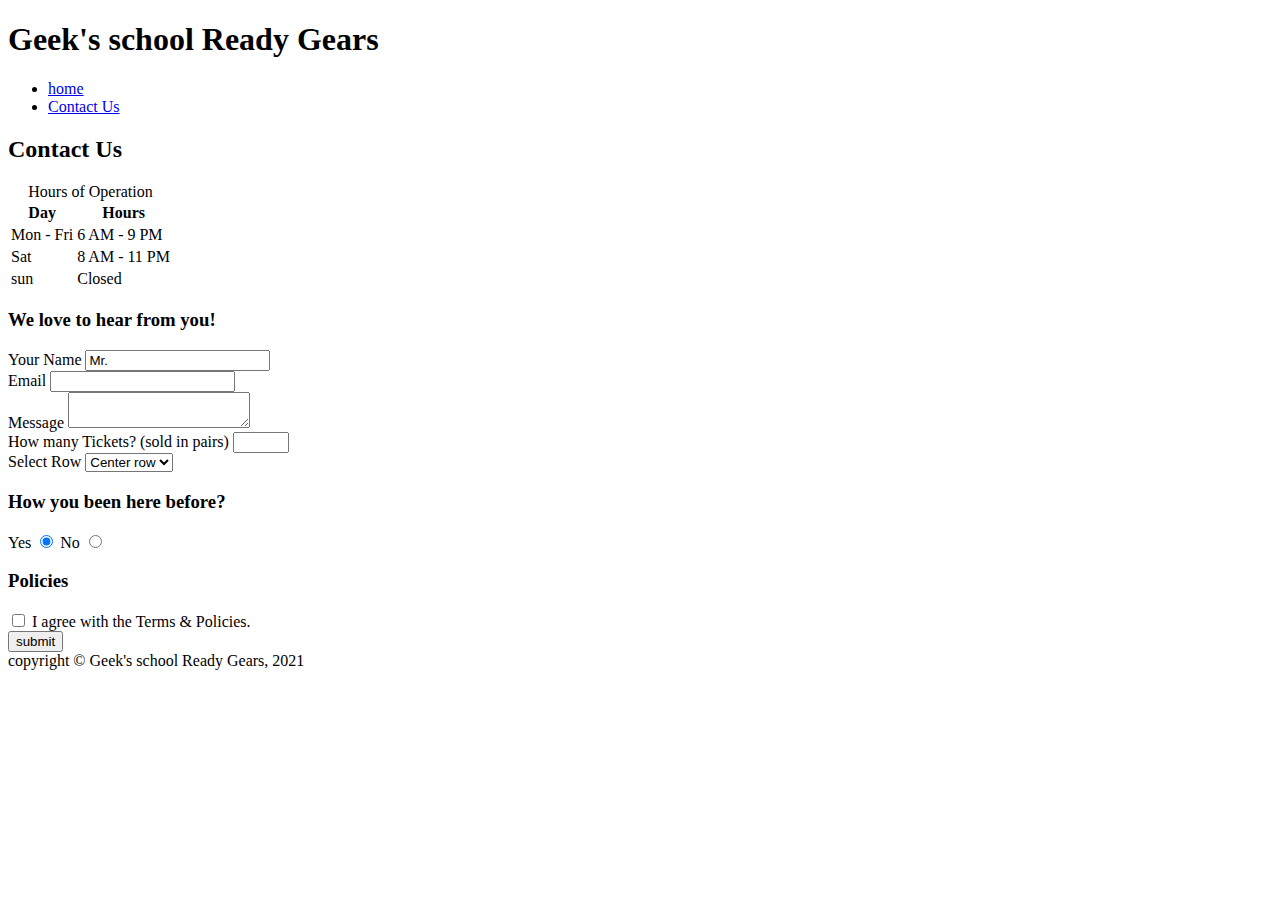
<file: week4/contact.html>
<!DOCTYPE html>
<html lang="en">
<head>
    <meta charset="uft-8">
    <title> Geek's school Ready Gears - contact us</title>
    </head>
    <body>
 <header>
    <h1>Geek's school Ready Gears</h1>
    <!--Adding Navigation-->
    <nav>
        <ul>
            <li><a href="index.html">home</a></li>
            <li><a href="contact.html">Contact Us</a></li>
        </ul>
    </nav>
    </header>
    <!--Main content of the page -->
    <main>
        <h2>Contact Us</h2>
        <!--Adding table for hours-->
        <table>
            <caption>Hours of Operation</caption>
            <thead>
                <tr>
                    <th>Day</th>
                    <th>Hours</th>
                </tr>
            </thead>
            <tbody>
             <tr>
                 <td>Mon - Fri</td>
                 <td>6 AM - 9 PM</td>
             </tr>
             <tr>
                 <td>Sat</td>
                 <td>8 AM - 11 PM</td>
             </tr>
             <tr>
                <td>sun</td>
                <td>Closed</td>
             </tr>
            </tbody>
        </table>
        <section>
            <h3>We love to hear from you!</h3>
            <!--adding a form-->
            <form action="thanks.html" method="GET">
                <div>

                    <label for="Fullname"> Your Name</label>
                    <input type="text" id="fullname" name="fullname" placeholder="John Doe" value="Mr.">
                </div>
                <div>

                    <label for="youremail">Email</label>
                    <input type="email" id="youremail" name="Your Email" required>
                </div>
                <div>
                <labe for="messages">Message</labe>
                <textarea id="message" name="message"></textarea>
                </div>
                <div>
                    <label for="tickets">How many Tickets? (sold in pairs)</label>
                    <input type="number" id="tickets" name="tickets" min="2" max="10" step="2">
                </div>
                <div>
                    <label for="row">Select Row</label>
          <select id="row" name="row" required>
            <!-- first option value is empty so they have to select one with value since the select tag is required  -->
            <option value="">Select One</option>
            <option value="front">Front row</option>
            <option value="center" selected>Center row</option>
            <option value="back">Back row</option>
          </select>
        </div>
        <div>
          <h3>How you been here before?</h3>
          <label for="yes">Yes</label>
          <input type="radio" id="yes" name="past" value="yes" checked>
          <label for="no">No</label>
          <input type="radio" id="no" name="past" value="no">
        </div>
        <div>
          <h3>Policies</h3>
          <input type="checkbox" id="policies" name="policies">
          <label for="policies">I agree with the Terms &amp; Policies.</label>
        </div>
                </div>
<button type="submit">submit</button>
            </form>
        </section>
    </main>
    <!-- site footer -->
    <footer>
<!-- HTML Entities: https://www.freeformatter.com/html-entities.html
-->
    copyright &copy; Geek's school Ready Gears, 2021
    </footer>
        </body>
    </html>
</file>
<file: html.assignment/css/main.css>
body{
    font-family: Arial, Helvetica, sans-serif;
    font-size: 18px;
}
header,
footer {
    background-color: rgb(34, 15, 0)
}
.site-title{
    color: rgb(202, 120, 120);
}

#my-image{
    box-shadow: 0px 0px 2px 1px black;
}
ul:nth-child(even) {
    background: rgb(224, 103, 103);}

nav ul a,
  nav ul a:link,
  nav ul a:visited {
    background-color: #f87a7af3;
    color: inherit;
    text-decoration: none; 
}
nav ul a:hover {
    border-bottom: 3px solid rgba(255, 255, 255, 0.788);
  }
  
nav ul a:active {
    border-bottom: 3px solid rgba(255, 255, 255, 0.788);
  }
</file>
<file: midterm/css/main.css>
/* Set color as a variable to enhance re-usability */
/* root selector, is used to reach the highest targeted level of parent by matching the document root element*/
:root {
    --primary: #a8d2ce;
    --light: #d3e8e6;
    --grey: #ccc;
  }
  
  html,
  /*Setting the Body*/
  body {
    background-color: var(--primary);
    font-family: Arial, Helvetica, sans-serif;
  }
  
  div.container {
    margin-left: 150px; /* Space to the left of the screen*/
    margin-right: 150px; /* Space to the right of the screen*/
    margin-top: -30px; /* Remove space from the top*/
    background-color: var(--light);
  }
  
  /* Set slight spacing to the right and left from parent div */
  article,
  section,
  footer {
    padding-right: 10px;
    padding-left: 10px;
  }
  
  /* Header */
  header {
    text-align: center;
    font-size: x-large;
    color: #fff;
  }
  
  header > img {
    width: 100%;
    height: auto;
  }
  
  /* Position Heading slightly lower in Header */
  header > h1 {
    position: absolute;
    top: 30%;
    left: 50%;
    transform: translate(-50%, -50%);
  }
  
  /* Navigation */
  nav > ul {
    list-style-type: none;
    margin: 0;
    padding: 20px;
    text-align: center;
  }
  
  /* Display navigation items side by side */
  nav > ul > li {
    display: inline;
    padding: 120px;
  }
  
  /* Style navigation links */
  nav > ul > li > a {
    color: #000;
    text-align: center;
    text-decoration: none;
    border-bottom: 1px solid var(--light);
    transition: all 500ms;
    font-size: large;
  }
  
  /* Change navigation item color on hover */
  nav > ul > li > a:hover {
    border-color: #000;
  }
  
  /* Design vertical lines dividing navigation elements */
  .vertical-line {
    border-left: 1px solid #000;
  }
  
  /* Style the image */
  img {
    float: left;
    width: 200px;
    height: 200px;
    margin: 0 20px 20px 0;
  }
  
  /* Contact Form */
  form {
    border: 1px solid #000;
    padding: 20px;
  }
  
  /* Labels */
  label {
    padding: 10px 0 8px 0;
    display: inline-block; /* Push label to occupy line/row alone */
  }
  
  /* Inputs */
  input[type='text'],
  textarea {
    width: 90%;
    padding: 10px;
    border: 1px solid var(--grey);
    border-radius: 3px;
  }
  
  /* Send Button */
  button {
    padding: 10px;
    border: 1px solid #000;
    background-color: var(--light);
  }
  
  /* Change button color on hover */
  button:hover {
    background-color: var(--primary);
  }
  
  /* Footer */
  footer {
    text-align: right;
    padding: 0 40px 5px 0;
  }
</file>
<file: testing/css/main.css>
/* Set color as a variable to enhance re-usability */
:root {
    --primary: #a8d2ce;
    --light: #d3e8e6;
    --grey: #ccc;
  }
  
  html,
  body {
    background-color: var(--primary);
    font-family: Arial, Helvetica, sans-serif;
  }
  
  div.container {
    margin-left: 150px; /* Space to the left of the screen*/
    margin-right: 150px; /* Space to the right of the screen*/
    margin-top: -30px; /* Remove space from the top*/
    background-color: var(--light);
  }
  
  /* Set slight spacing to the right and left from parent div */
  article,
  section,
  footer {
    padding-right: 10px;
    padding-left: 10px;
  }
  
  /* Header */
  header {
    text-align: center;
    font-size: x-large;
    color: #fff;
  }
  
  header > img {
    width: 100%;
    height: auto;
  }
  
  /* Position Heading slightly lower in Header */
  header > h1 {
    position: absolute;
    top: 30%;
    left: 50%;
    transform: translate(-50%, -50%);
  }
  
  /* Navigation */
  nav > ul {
    list-style-type: none;
    margin: 0;
    padding: 20px;
    text-align: center;
  }
  
  /* Display navigation items side by side */
  nav > ul > li {
    display: inline;
    padding: 120px;
  }
  
  /* Style navigation links */
  nav > ul > li > a {
    color: #000;
    text-align: center;
    text-decoration: none;
    border-bottom: 1px solid var(--light);
    transition: all 500ms;
    font-size: large;
  }
  
  /* Change navigation item color on hover */
  nav > ul > li > a:hover {
    border-color: #000;
  }
  
  /* Design vertical lines dividing navigation elements */
  .vertical-line {
    border-left: 1px solid #000;
  }
  
  /* Style the image */
  img {
    float: left;
    width: 200px;
    height: 200px;
    margin: 0 20px 20px 0;
  }
  
  /* Contact Form */
  form {
    border: 1px solid #000;
    padding: 20px;
  }
  
  /* Labels */
  label {
    padding: 10px 0 8px 0;
    display: inline-block; /* Push label to occupy line/row alone */
  }
  
  /* Inputs */
  input[type='text'],
  textarea {
    width: 90%;
    padding: 10px;
    border: 1px solid var(--grey);
    border-radius: 3px;
  }
  
  /* Send Button */
  button {
    padding: 10px;
    border: 1px solid #000;
    background-color: var(--light);
  }
  
  /* Change button color on hover */
  button:hover {
    background-color: var(--primary);
  }
  
  /* Footer */
  footer {
    text-align: right;
    padding: 0 40px 5px 0;
  }
</file>
<file: week5 copy/css/main.css>
body {
    color: darkslategrey;
    font-family: Arial, Helvetica, sans-serif;
  }
  
  /* 
    This is a CSS Comment
    Shortcut for adding then comment Command + / or Control + /
  */
  h1 {
    color: turquoise;
  }
  
  
  p {
    background-color: lightblue;
  }
  
  /* Selecting multiple elements to add same styles */
  h1,
  h2,
  h3,
  h4 {
    text-decoration: underline;
  }
  
  /* Selecting child elements */
  nav ul {
    list-style: none;
  }
  
  /* Selecting child elements multiple levels */
  nav ul a {
    color: inherit;
    text-decoration: none;
  }
  
  /* Selecting element with id value */
  #ourlatestjournals {
    background-color: rgb(0, 255, 255);
  }
  
  /* Selecting elements with class value */
  .orange-link {
    background-color: darkslategrey;
    color: rgba(83, 255, 241, 0.76);
    text-decoration: none;
  }
  
  .large-text {
    font-size: 24px;
  }
  
  /* Child selector or direct child selector */
  
  article>p {
    font-size: 24px;
  }
  
  /* Adjacent sibling selector */
  h3+ul {
    /* thickness style color */
    border: 1px solid black;
  }
  
  /* Attribute selector */
  
  [href="#treatofweek"] {
    font-weight: bold;
  }
  
  /* 
    Using Pseudo Classes 
    Styling the navigation
    LoVe HAte
  */
  nav ul a,
  nav ul a:link,
  nav ul a:visited {
    background-color: rgb(112, 255, 236);
    /* horizontal vertical blur spread color */
    box-shadow: -2px 2px 4px 2px black;
  }
  
  nav ul a:hover,
  nav ul a:focus {
    text-decoration: underline;
  }
  
  nav ul a:active {
    /* horizontal vertical blur spread color */
    box-shadow: 0 0 4px 2px black;
  }
  
  /* Position related selectors */
  
  /* first-child and last-child */
  aside ul li:first-child {
    font-weight: bold;
  }
  
  section ol li:last-child {
    font-weight: bold;
  }
  
  /* Styling table */
  table {
    border-collapse: collapse;
  }
  
  /* nth-child selector with odd/even keyword */
  tbody tr:nth-child(even) {
    /* 6 digit hex */
    background-color: #6cffeb;
  }
  
  /* nth-child selector with n. where n is 0,1,2,3... */
  table th:nth-child(n),
  table td:nth-child(n) {
    /* 3 digit hex */
    border: 1px solid #000;
  }
  
  /* 
    nth-child selector with a formula 
    n    = 0, 1, 2, 3, ..
    2n+1 = 1, 3, 5, 7, ..
  */
  table td:nth-child(2n+1) {
    background-color: rgba(0, 0, 0, 0.2);
  }
  
  /* 
    CSS Specificity
    Formula: inline-styles id class tag-name
  */
  
  /* 0001 */
  footer {
    background-color: aqua;
  }
  
  /* 0001 */
  footer {
    background-color: rgb(138, 243, 226);
  }
  
  
  /* 0002 */
  body footer {
    background-color: rgba(0, 255, 234, 0.534);
  }
  
  /* 0010 */
  .site-footer {
    background-color: rgb(126, 207, 218);
  }
  
  /* 0011 */
  footer.site-footer {
    background-color: teal;
  }
</file>
